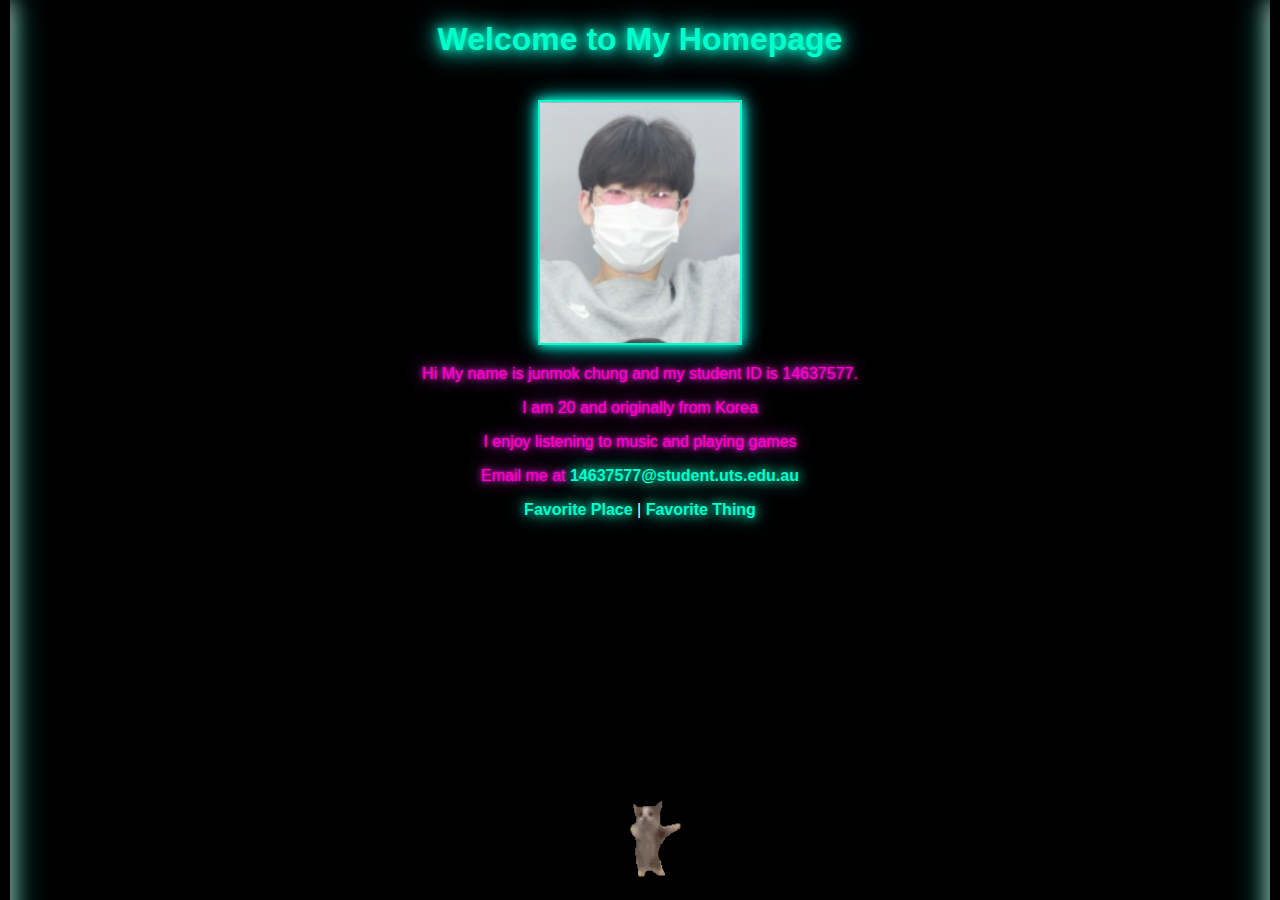
<file: index.html>
<!DOCTYPE html>
<html>
<head>
    <link rel="stylesheet" href="styles.css">
    <title>Jun's Homepage</title>
    <style>
        h1{
    color: #00ffcc; /* 네온 블루 */
    text-shadow: 0 0 10px #00ffcc, 0 0 20px #00ffcc, 0 0 30px #00ffff;
}
        .cat-gif {
            position: fixed; /* 화면에 고정 */
            bottom: 10px; /* 화면 아래에서 10px 띄움 */
            left: 50%; /* 수평 가운데 */
            transform: translateX(-50%); /* 가운데 정렬을 위한 보정 */
            box-shadow: none; /* 네온 그림자 제거 */
            border: none;
        }
/* 네온 바 스타일 */
.neon-bar {
            position: fixed;
            top: 0;
            width: 10px; /* 네온 바의 너비 */
            height: 1000%; /* 화면 전체 높이 */
            box-shadow: 0 0 20px , 0 0 35px #00ffcc; /* 네온 효과 */
        
            
}
        

        /* 왼쪽 네온 바 */
        .neon-bar-left {
            left: 0; /* 화면의 왼쪽 */
        }

        /* 오른쪽 네온 바 */
        .neon-bar-right {
            right: 0; /* 화면의 오른쪽 */
        }
        a:hover {
    color: #ff0066;
    text-decoration: underline;
    text-shadow: 0 0 10px #ff0066, 0 0 20px #ff3399;
}
    </style>
   
</head>
<body>
     <!-- 네온 바 -->
<div class="neon-bar neon-bar-left"></div>
     <div class="neon-bar neon-bar-right"></div>
    <h1>Welcome to My Homepage</h1>

<img src="me.jpg" width="200" height="100">

<p>Hi My name is junmok chung and my student ID is 14637577.</p>
 <p>I am 20 and originally from Korea</p>
  <P>I enjoy listening to music and playing games</P>
<p>Email me at <a href="mailto:14637577@student.uts.edu.au">14637577@student.uts.edu.au</a></p>
<a href="favorite-place.html">Favorite Place</a> | <a href="favorite-thing.html">Favorite Thing</a>
 <img src="cat.gif" width="100" height="100" class="cat-gif">
</body>
</html>
</file>
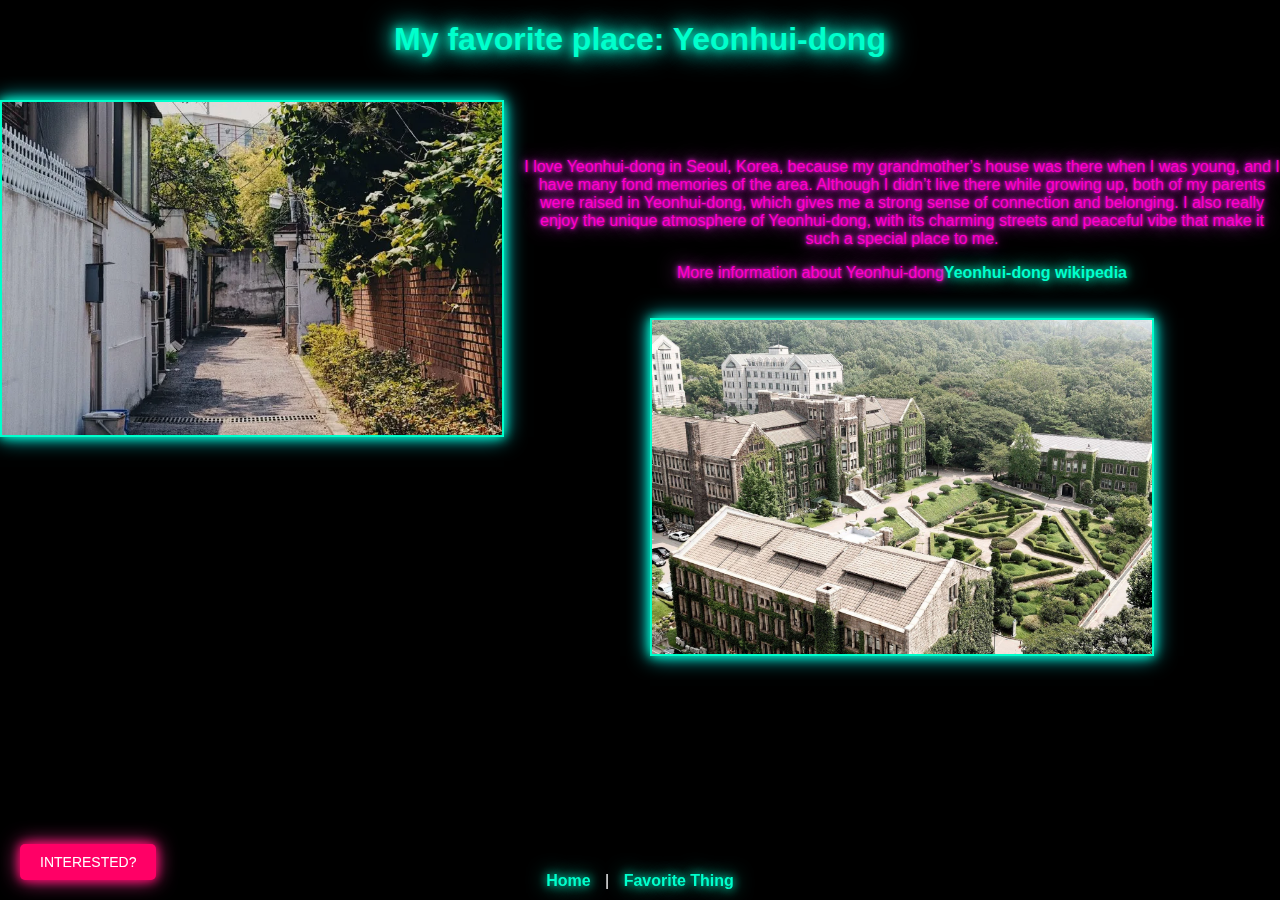
<file: favorite-place.html>
<!DOCTYPE html>
<head>
<link rel="stylesheet" href="styles.css">
<title>favorite-place</title>
</head>

<body>
<h1>My favorite place: Yeonhui-dong</h1>

<img src="place1.jpg" width="500" height="350" style="float: left; margin-right: 20px;" />
<p style="margin-top: 100px;">I love Yeonhui-dong in Seoul, Korea, because my grandmother’s house was there when I was young, and I have many fond memories of the area. Although I didn’t live there while growing up, both of my parents were raised in Yeonhui-dong, which gives me a strong sense of connection and belonging. I also really enjoy the unique atmosphere of Yeonhui-dong, with its charming streets and peaceful vibe that make it such a special place to me.</p>
<p>More information about Yeonhui-dong<a href="https://en.wikipedia.org/wiki/Yeonhui-dong,_Seoul" target="_blank">Yeonhui-dong wikipedia</a></p>

<a href="https://www.yonsei.ac.kr/en_sc/" target="_blank">
    <img src="place2.jpg" width="500" height="350" />
</a>
<a href="https://www.skyscanner.net/" target="_blank" 
   style="position: fixed; bottom: 20px; left: 20px; z-index: 1000;">
    <button>INTERESTED?</button>
</a>
</a>
<div style="position: fixed; bottom: 0; left: 50%; transform: translateX(-50%); padding: 10px 20px; border-radius: 10px 10px 0 0; text-align: center;">
    <a href="website.html" style="color: #00ffcc; margin: 0 10px;">Home</a>
    |
    <a href="favorite-thing.html" style="color: #00ffcc; margin: 0 10px;">Favorite Thing</a>
</div>
</body>
</file>
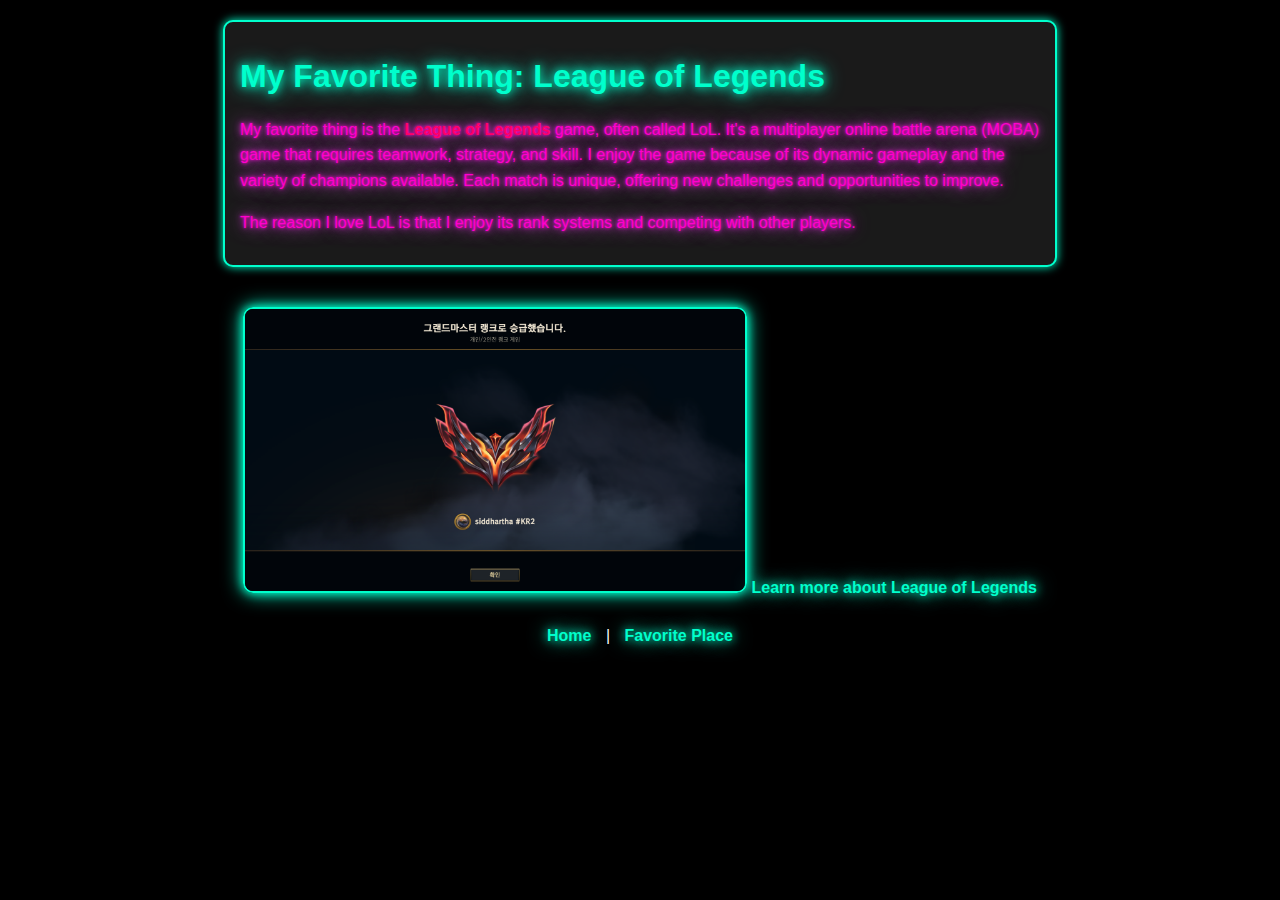
<file: favorite-thing.html>
<!DOCTYPE html>
<html
<head>
    
    <title>Favorite Thing</title>
    <link rel="stylesheet" href="styles.css">
    <style>
        .box {
            border: 2px solid #00ffcc;
            border-radius: 10px;
            padding: 15px;
            background-color: #1a1a1a;
            color: white;
            box-shadow: 0 0 10px #00ffcc;
            margin: 20px auto;
            max-width: 800px;
            text-align: left;
        }

          .box h1 {
            color: #00ffcc;
            text-shadow: 0 0 10px #00ffcc, 0 0 20px #00ffcc;
        }

         .box p {
            line-height: 1.6;
            margin-bottom: 15px;
        }

         .image-container {
            text-align: center;
            margin-top: 20px;
        }

    .image-container img {
            border: 2px solid #00ffcc;
            border-radius: 10px;
            box-shadow: 0 0 10px #00ffcc, 0 0 20px #00ffcc;
        }

        .image-container a {
            display: inline-block;
            margin-top: 10px;
            color: #00ffcc;
            text-decoration: none;
            font-weight: bold;
        }

.image-container a:hover {
            color: #ff0066;
            text-shadow: 0 0 10px #ff0066, 0 0 20px #ff3399;
        }

          footer {
            text-align: center;
            margin-top: 30px;
        }

    footer a {
            color: #00ffcc;
           
            margin: 0 10px;
        }

         footer a:hover {
            color: #ff0066;
            text-shadow: 0 0 10px #ff0066, 0 0 20px #ff3399;
        }
    </style>
</head>
<body>
    <div class="box">
        <h1>My Favorite Thing: League of Legends</h1>
        <p>My favorite thing is the <span style="color: #ff0066; font-weight: bold;">League of Legends</span> game, often called LoL. It's a multiplayer online battle arena (MOBA) game that requires teamwork, strategy, and skill. I enjoy the game because of its dynamic gameplay and the variety of champions available. Each match is unique, offering new challenges and opportunities to improve.</p>
        <p>The reason I love LoL is that I enjoy its rank systems and competing with other players.</p>
    </div>

    <div class="image-container">
        <img src="game1.jpg" width="500" height="300">
        <a href="https://www.leagueoflegends.com/" target="_blank">Learn more about League of Legends</a>
    </div>

    <footer>
        <a href="website.html">Home</a> | <a href="favorite-place.html">Favorite Place</a>
    </footer>
</body>
</html>
</file>
<file: styles.css>
body {
    background-color: #000000; /* 검은색 배경 */
    color: #ffffff; /* 흰색 텍스트 */
    font-family: 'Press Start 2P', sans-serif; /* 픽셀 스타일 글꼴 */
    margin: 0;
    padding: 0;
    text-align: center;
}


p {
    font-size: 16px;
    color: #ff00cc; /* 네온 핑크 */
    text-shadow: 0 0 3px #ff00cc, 0 0 7px #ff33ff, 0 0 20px #ff66ff;
}

/* Flickering animation;
 inspired by O’Dwyer, S. (2021, May 25). [How to Create Neon Text With CSS]. CSS-Tricks. https://css-tricks.com/how-to-create-neon-text-with-css/*/
 @keyframes flicker {
    
    0%, 85%, 100% {
        text-shadow:
        0 0 4px #fff,
        0 0 12px #fff,
        0 0 20px #fff,
        0 0 40px #0fa,
        0 0 80px #0fa,
        0 0 100px #0fa,
        0 0 120px #0fa;
    }
    
    86%, 88%, 90% {        
        text-shadow: none;
    }
    
    89%, 91% {
        text-shadow:
        0 0 2px #fff,
        0 0 8px #fff,
        0 0 15px #fff,
        0 0 30px #0fa,
        0 0 60px #0fa,
        0 0 75px #0fa,
        0 0 90px #0fa;
    }    
}
  
  
h1, h2 {
    color: #00ffcc; /* 네온 블루 */
    text-shadow: 0 0 10px #00ffcc, 0 0 20px #00ffcc, 0 0 30px #00ffff;
    animation: flicker 1.5s infinite alternate;
}

/* 버튼 스타일 */
button {
    background-color: #ff0066; /* 네온 핑크 */
    color: #ffffff;
    font-family: 'Press Start 2P', sans-serif;
    font-size: 14px;
    padding: 10px 20px;
    border: none;
    border-radius: 5px;
    cursor: pointer;
    box-shadow: 0 0 10px #ff0066, 0 0 20px #ff3399;
    transition: transform 0.2s, box-shadow 0.2s;
}

button:hover {
    transform: scale(1.15);
    box-shadow: 0 0 15px #ff3399, 0 0 30px #ff66cc;
}

/* 링크 스타일 */
a {
    color: #00ffcc;
    text-decoration: none;
    font-weight: bold;
    text-shadow: 0 0 10px #00ffcc, 0 0 20px #00ffcc;
}

a:hover {
    color: #ffffff;
    text-shadow: 0 0 15px #00ffff, 0 0 30px #00ffff;
}

/* 이미지 스타일 */
img {
    max-width: 100%;
    height: auto;
    border: 2px solid #00ffcc; /* 네온 블루 테두리 */
    box-shadow: 0 0 10px #00ffcc, 0 0 20px #00ffff;
    margin-top: 20px;
}
</file>
